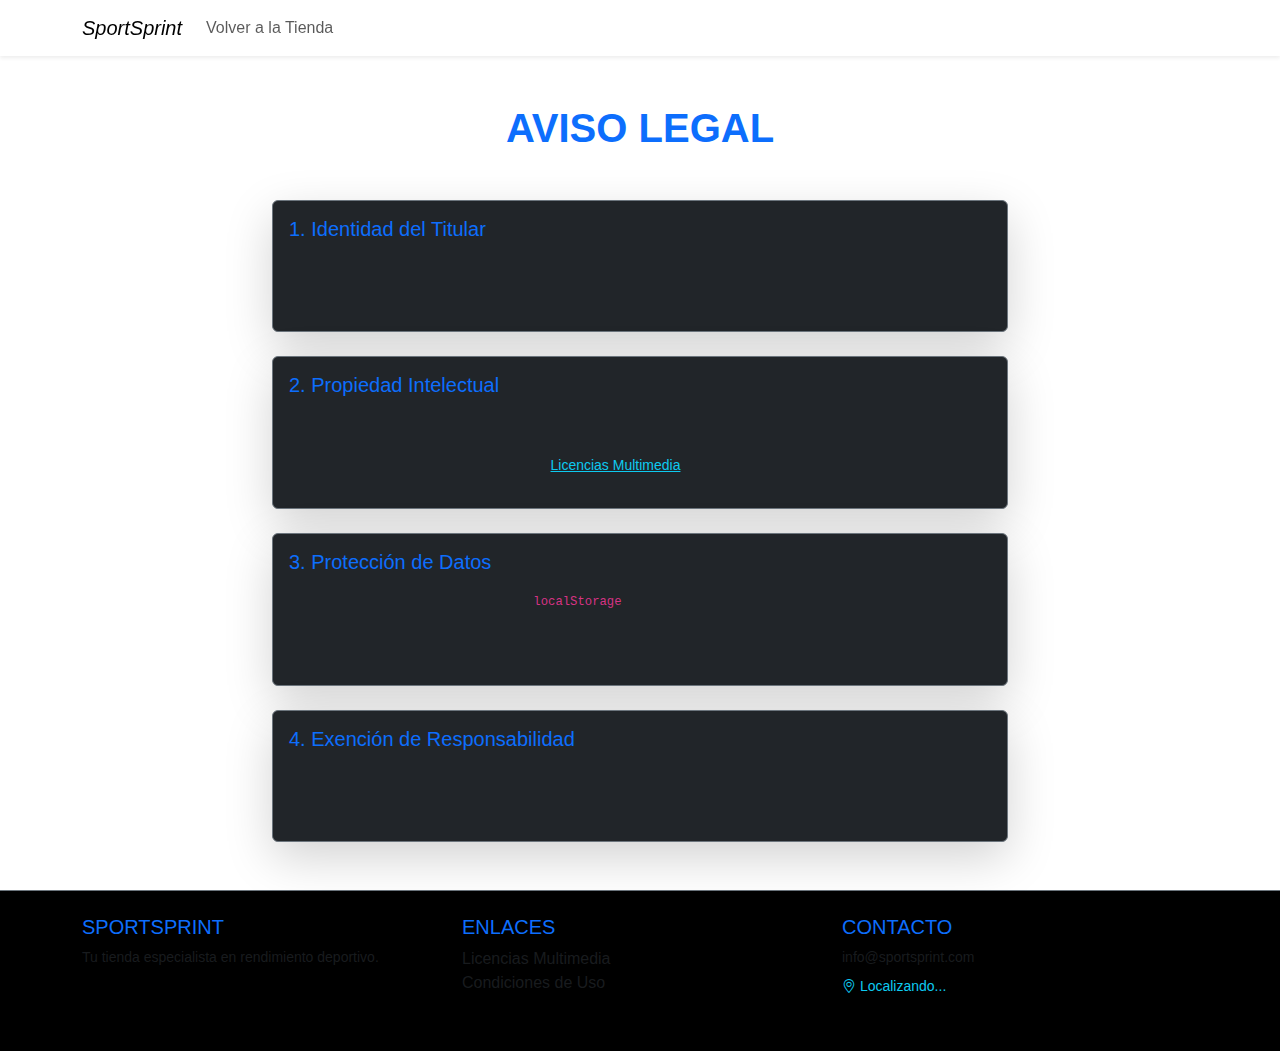
<file: aviso-legal.html>
<!DOCTYPE html>
<html lang="es">
<head>
    <meta charset="UTF-8">
    <meta name="viewport" content="width=device-width, initial-scale=1.0">
    <title>Aviso Legal - SportSprint</title>
    
    <link rel="preconnect" href="https://fonts.googleapis.com">
    <link rel="preconnect" href="https://fonts.gstatic.com" crossorigin>
    <link href="https://fonts.googleapis.com/css2?family=Rajdhani:wght@500;700&display=swap" rel="stylesheet">
    
    <link href="https://cdn.jsdelivr.net/npm/bootstrap@5.3.0/dist/css/bootstrap.min.css" rel="stylesheet">
    <link rel="stylesheet" href="https://cdn.jsdelivr.net/npm/bootstrap-icons@1.10.5/font/bootstrap-icons.css" media="print" onload="this.media='all'">
    <link rel="stylesheet" href="css/styles.css">
</head>
<body class="d-flex flex-column min-vh-100">

    <nav class="navbar navbar-expand-lg sticky-top shadow-sm">
        <div class="container">
            <a class="navbar-brand fst-italic" href="index.html">SportSprint</a>
            <div class="collapse navbar-collapse">
                <ul class="navbar-nav me-auto mb-2 mb-lg-0">
                    <li class="nav-item"><a class="nav-link" href="index.html">Volver a la Tienda</a></li>
                </ul>
            </div>
        </div>
    </nav>

    <main class="container my-5 text-white">
        <div class="row justify-content-center">
            <div class="col-lg-8">
                <h1 class="text-center mb-5 text-uppercase fw-bold text-primary">Aviso Legal</h1>

                <div class="card bg-dark border-secondary shadow-lg mb-4">
                    <div class="card-body">
                        <h3 class="text-primary h5 mb-3">1. Identidad del Titular</h3>
                        <p class="text-muted small">
                            <strong>SportSprint</strong> es un proyecto demostrativo desarrollado con fines educativos y de portafolio. 
                            No representa una tienda real y no se realizan transacciones comerciales válidas.
                        </p>
                    </div>
                </div>

                <div class="card bg-dark border-secondary shadow-lg mb-4">
                    <div class="card-body">
                        <h3 class="text-primary h5 mb-3">2. Propiedad Intelectual</h3>
                        <p class="text-muted small">
                            El diseño, código fuente y contenidos de este sitio web están protegidos por derechos de propiedad intelectual.
                            Las imágenes utilizadas tienen licencias que permiten su uso o han sido generadas mediante IA. 
                            Puedes consultar el detalle en nuestra sección de <a href="licencias.html" class="text-info">Licencias Multimedia</a>.
                        </p>
                    </div>
                </div>

                <div class="card bg-dark border-secondary shadow-lg mb-4">
                    <div class="card-body">
                        <h3 class="text-primary h5 mb-3">3. Protección de Datos</h3>
                        <p class="text-muted small">
                            Este sitio utiliza almacenamiento local (<code>localStorage</code>) únicamente para mejorar la experiencia del usuario 
                            (carrito de compra, sesión iniciada y preferencias). No se envían datos personales a servidores externos ni se comparten con terceros.
                        </p>
                    </div>
                </div>

                <div class="card bg-dark border-secondary shadow-lg">
                    <div class="card-body">
                        <h3 class="text-primary h5 mb-3">4. Exención de Responsabilidad</h3>
                        <p class="text-muted small">
                            SportSprint no se hace responsable de los errores u omisiones en los contenidos. Los precios mostrados son ficticios 
                            y meramente ilustrativos.
                        </p>
                    </div>
                </div>

            </div>
        </div>
    </main>

    <footer class="bg-black text-white py-4 mt-auto border-top border-secondary">
        <div class="container">
            <div class="row">
                <div class="col-md-4 mb-3">
                    <h5 class="text-uppercase text-primary">SportSprint</h5>
                    <p class="small text-muted">Tu tienda especialista en rendimiento deportivo.</p>
                </div>
                <div class="col-md-4 mb-3">
                <h5 class="text-uppercase text-primary">Enlaces</h5>
                <ul class="list-unstyled">
                    <li><a href="licencias.html" class="text-muted text-decoration-none hover-white">Licencias Multimedia</a></li>
                    <li><a href="condiciones-uso.html" class="text-muted text-decoration-none hover-white">Condiciones de Uso</a></li>
                </ul>
            </div>
            <div class="col-md-4 mb-3">
                <h5 class="text-uppercase text-primary">Contacto</h5>
                <p class="small mb-2 text-muted">info@sportsprint.com</p>
                <div id="geo-info" class="text-info small"><i class="bi bi-geo-alt"></i> Localizando...</div>
            </div>
        </div>
    </footer>

    <script src="https://cdn.jsdelivr.net/npm/bootstrap@5.3.0/dist/js/bootstrap.bundle.min.js"></script>
    <script src="js/main.js"></script>
</body>
</html>
</file>
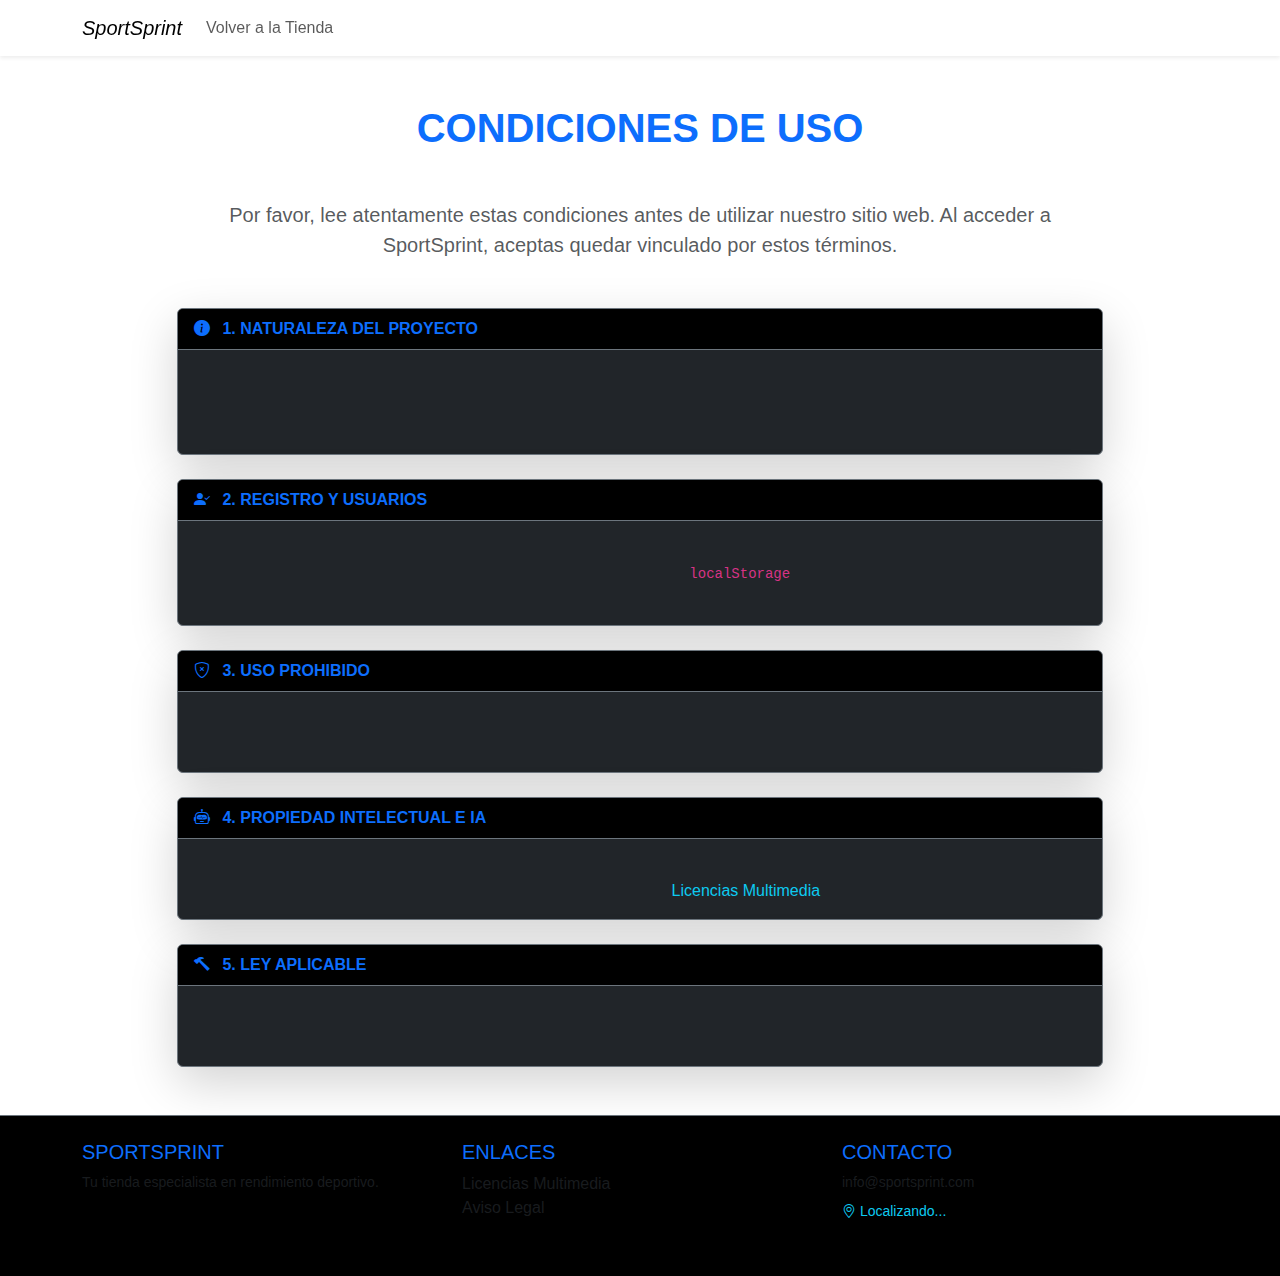
<file: condiciones-uso.html>
<!DOCTYPE html>
<html lang="es">
<head>
    <meta charset="UTF-8">
    <meta name="viewport" content="width=device-width, initial-scale=1.0">
    <title>Condiciones de Uso - SportSprint</title>
    
    <link rel="preconnect" href="https://fonts.googleapis.com">
    <link rel="preconnect" href="https://fonts.gstatic.com" crossorigin>
    <link href="https://fonts.googleapis.com/css2?family=Rajdhani:wght@500;700&display=swap" rel="stylesheet">
    
    <link href="https://cdn.jsdelivr.net/npm/bootstrap@5.3.0/dist/css/bootstrap.min.css" rel="stylesheet">
    <link rel="stylesheet" href="https://cdn.jsdelivr.net/npm/bootstrap-icons@1.10.5/font/bootstrap-icons.css" media="print" onload="this.media='all'">
    <link rel="stylesheet" href="css/styles.css">
</head>
<body class="d-flex flex-column min-vh-100">

    <nav class="navbar navbar-expand-lg sticky-top shadow-sm">
        <div class="container">
            <a class="navbar-brand fst-italic" href="index.html">SportSprint</a>
            <button class="navbar-toggler bg-secondary" type="button" data-bs-toggle="collapse" data-bs-target="#menuPrincipal">
                <span class="navbar-toggler-icon"></span>
            </button>

            <div class="collapse navbar-collapse" id="menuPrincipal">
                <ul class="navbar-nav me-auto mb-2 mb-lg-0">
                    <li class="nav-item"><a class="nav-link" href="index.html">Volver a la Tienda</a></li>
                </ul>
            </div>
        </div>
    </nav>

    <main class="container my-5 text-white">
        <div class="row justify-content-center">
            <div class="col-lg-10">
                <h1 class="text-center mb-5 text-uppercase fw-bold text-primary">Condiciones de Uso</h1>

                <p class="lead text-center text-muted mb-5">
                    Por favor, lee atentamente estas condiciones antes de utilizar nuestro sitio web.
                    Al acceder a SportSprint, aceptas quedar vinculado por estos términos.
                </p>

                <div class="card bg-dark border-secondary shadow-lg mb-4">
                    <div class="card-header bg-black border-bottom border-secondary text-primary fw-bold">
                        <i class="bi bi-info-circle-fill me-2"></i> 1. NATURALEZA DEL PROYECTO
                    </div>
                    <div class="card-body">
                        <p class="card-text text-muted">
                            Este sitio web es un <strong>proyecto académico demostrativo</strong> desarrollado para fines educativos. 
                            <strong>SportSprint no es una tienda real</strong>. Los productos mostrados, precios y ofertas son ficticios 
                            y no se pueden realizar compras reales, ni se procesan pagos, ni se envían mercancías.
                        </p>
                    </div>
                </div>

                <div class="card bg-dark border-secondary shadow-lg mb-4">
                    <div class="card-header bg-black border-bottom border-secondary text-primary fw-bold">
                        <i class="bi bi-person-check-fill me-2"></i> 2. REGISTRO Y USUARIOS
                    </div>
                    <div class="card-body">
                        <p class="card-text text-muted">
                            El usuario se compromete a proporcionar datos veraces (aunque sean ficticios para la prueba) en el registro.
                            La contraseña es personal e intransferible. SportSprint utiliza almacenamiento local (<code>localStorage</code>)
                            para simular la persistencia de la sesión, pero no almacena datos en servidores externos.
                        </p>
                    </div>
                </div>

                <div class="card bg-dark border-secondary shadow-lg mb-4">
                    <div class="card-header bg-black border-bottom border-secondary text-primary fw-bold">
                        <i class="bi bi-shield-x me-2"></i> 3. USO PROHIBIDO
                    </div>
                    <div class="card-body">
                        <p class="card-text text-muted">
                            Queda terminantemente prohibido el uso del sitio web con fines ilícitos o lesivos contra SportSprint o terceros.
                            No está permitido intentar acceder a áreas restringidas de los sistemas informáticos ni introducir virus o malware.
                        </p>
                    </div>
                </div>

                <div class="card bg-dark border-secondary shadow-lg mb-4">
                    <div class="card-header bg-black border-bottom border-secondary text-primary fw-bold">
                        <i class="bi bi-robot me-2"></i> 4. PROPIEDAD INTELECTUAL E IA
                    </div>
                    <div class="card-body">
                        <p class="card-text text-muted">
                            Las imágenes de este sitio provienen de bancos de imágenes gratuitos (Pixabay, Unsplash) o han sido generadas 
                            mediante Inteligencia Artificial (Google Gemini). Consulta nuestra sección de 
                            <a href="licencias.html" class="text-info text-decoration-none">Licencias Multimedia</a> para ver la atribución detallada.
                        </p>
                    </div>
                </div>

                <div class="card bg-dark border-secondary shadow-lg">
                    <div class="card-header bg-black border-bottom border-secondary text-primary fw-bold">
                        <i class="bi bi-hammer me-2"></i> 5. LEY APLICABLE
                    </div>
                    <div class="card-body">
                        <p class="card-text text-muted">
                            Estas condiciones se regirán e interpretarán de acuerdo con la legislación española. Para cualquier controversia 
                            que pudiera derivarse del acceso o uso del sitio, ambas partes se someten a los juzgados y tribunales de Madrid.
                        </p>
                    </div>
                </div>

            </div>
        </div>
    </main>

    <footer class="bg-black text-white py-4 mt-auto border-top border-secondary">
        <div class="container">
            <div class="row">
                <div class="col-md-4 mb-3">
                    <h5 class="text-uppercase text-primary">SportSprint</h5>
                    <p class="small text-muted">Tu tienda especialista en rendimiento deportivo.</p>
                </div>
                <div class="col-md-4 mb-3">
                <h5 class="text-uppercase text-primary">Enlaces</h5>
                <ul class="list-unstyled">
                    <li><a href="licencias.html" class="text-muted text-decoration-none hover-white">Licencias Multimedia</a></li>
                    <li><a href="aviso-legal.html" class="text-muted text-decoration-none hover-white">Aviso Legal</a></li>
                </ul>
            </div>
            <div class="col-md-4 mb-3">
                <h5 class="text-uppercase text-primary">Contacto</h5>
                <p class="small mb-2 text-muted">info@sportsprint.com</p>
                <div id="geo-info" class="text-info small"><i class="bi bi-geo-alt"></i> Localizando...</div>
            </div>
        </div>
    </footer>

    <script src="https://cdn.jsdelivr.net/npm/bootstrap@5.3.0/dist/js/bootstrap.bundle.min.js"></script>
    <script src="js/main.js"></script>
</body>
</html>
</file>
<file: css/styles.css>
/* Estilos Generales */
body {
    font-family: 'Segoe UI', Tahoma, Geneva, Verdana, sans-serif;
    min-height: 100vh;
    display: flex;
    flex-direction: column;
}

/* Carrusel Personalizado */
.carousel-item {
    height: 400px; /* Altura fija para el banner */
}
.carousel-item img {
    object-fit: cover;
    height: 100%;
    filter: brightness(0.7); /* Oscurecer un poco la imagen para que el texto resalte */
}
.carousel-caption {
    background: rgba(0, 0, 0, 0.5);
    padding: 20px;
    border-radius: 10px;
}

/* CARD DE PRODUCTO - Efecto Hover [cite: 51, 52] */
.card-producto {
    position: relative;
    overflow: hidden;
    transition: transform 0.3s ease, box-shadow 0.3s ease;
    cursor: pointer; /* Indicar que es clickeable */
}

.card-producto:hover {
    transform: translateY(-5px);
    box-shadow: 0 10px 20px rgba(0,0,0,0.15);
}

.card-img-top {
    height: 200px;
    object-fit: cover;
}

/* Capa de descripción oculta */
.descripcion-overlay {
    position: absolute;
    top: 0;
    left: 0;
    width: 100%;
    height: 200px; /* Coincide con la altura de la imagen */
    background: rgba(0, 0, 0, 0.8);
    color: white;
    display: flex;
    align-items: center;
    justify-content: center;
    padding: 15px;
    text-align: center;
    opacity: 0; /* Oculto por defecto */
    transition: opacity 0.3s ease;
}

/* Mostrar descripción al pasar el ratón */
.card-producto:hover .descripcion-overlay {
    opacity: 1;
}

/* Buscador por voz */
#btnVoz {
    right: 0;
    top: 50%;
    transform: translateY(-50%);
    z-index: 10;
}
#btnVoz:hover i {
    color: #0d6efd !important; /* Color primario bootstrap */
}
</file>
